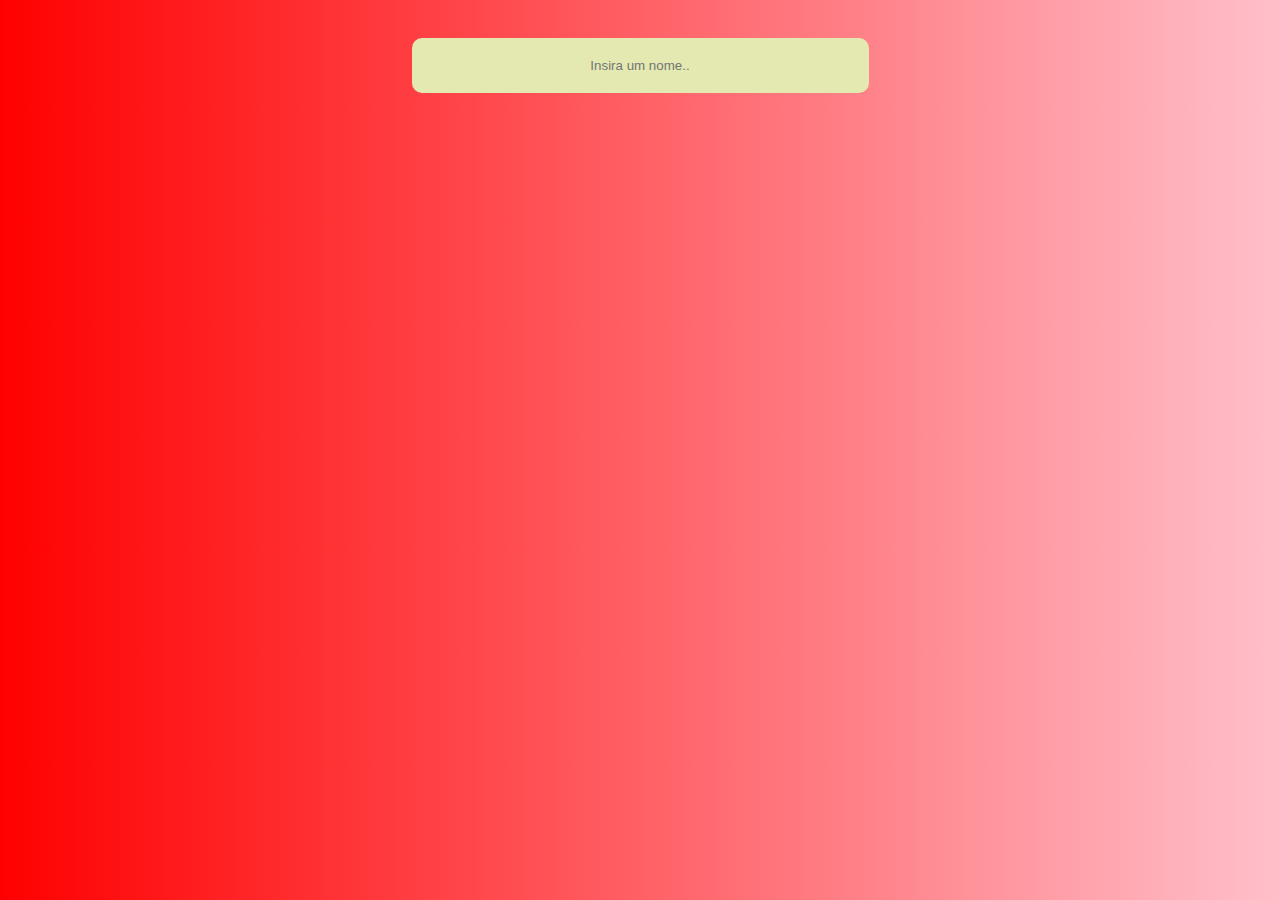
<file: [M1S05] Ex 3/index.html>
<!DOCTYPE html>
<html lang="pt-br">
<head>
    <meta charset="UTF-8">
    <meta http-equiv="X-UA-Compatible" content="IE=edge">
    <meta name="viewport" content="width=device-width, initial-scale=1.0">
    <link rel="stylesheet" type="text/css" href="style.css">


    <title>Document</title>
</head>
<body>
    <header>
        <div class="container">
            <input class="BarrinhaDePesquisa" size="50px" type="text" placeholder="Insira um nome..">
        </div>
    </header>

    <main>
        <ul class="retorno">

        </ul>
    </main>
    

    <script src="scripts.js"></script>
</body>
</html>
</file>
<file: [M1S05] Ex 3/style.css>
body{
    background-image: linear-gradient(to right, red , pink);
}
.container{
    display: flex;
    justify-content: center;
}

.BarrinhaDePesquisa{
    margin-top: 30px;
    padding: 20px;
    border: none;
    background-color: rgb(227, 233, 176);
    border-radius: 10px;
    text-align: center;
}
</file>
